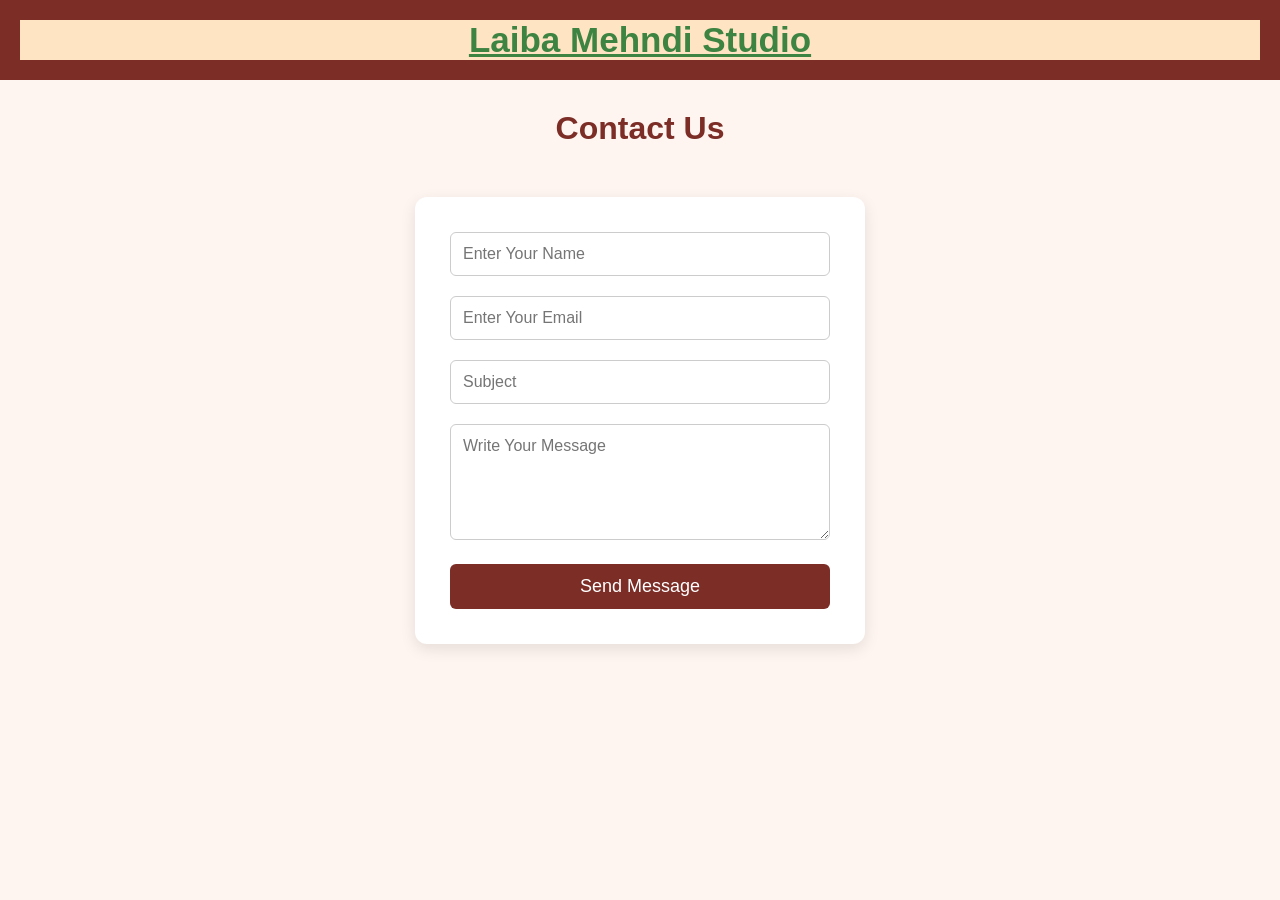
<file: contact.html>
<!DOCTYPE html>
<html lang="en">
<head>
    <meta charset="UTF-8">
    <meta name="viewport" content="width=device-width, initial-scale=1.0">
    <title>contact us</title>
    <link rel="stylesheet" href="style.css">
</head>
<body>
    <header>
        <h1>Laiba Mehndi Studio</h1>
    </header>
        <h2>Contact Us</h2>
          <section class="contact-section">

        <div class="contact-box">

            <form>

                <div class="input-box">
                    <input type="text" placeholder="Enter Your Name" required>
                </div>

                <div class="input-box">
                    <input type="email" placeholder="Enter Your Email" required>
                </div>

                <div class="input-box">
                    <input type="text" placeholder="Subject">
                </div>

                <div class="input-box">
                    <textarea rows="5" placeholder="Write Your Message"></textarea>
                </div>

                <button type="submit">Send Message</button>

            </form>

        </div>

    </section>

</body>
</html>

    
</body>
</html>
</file>
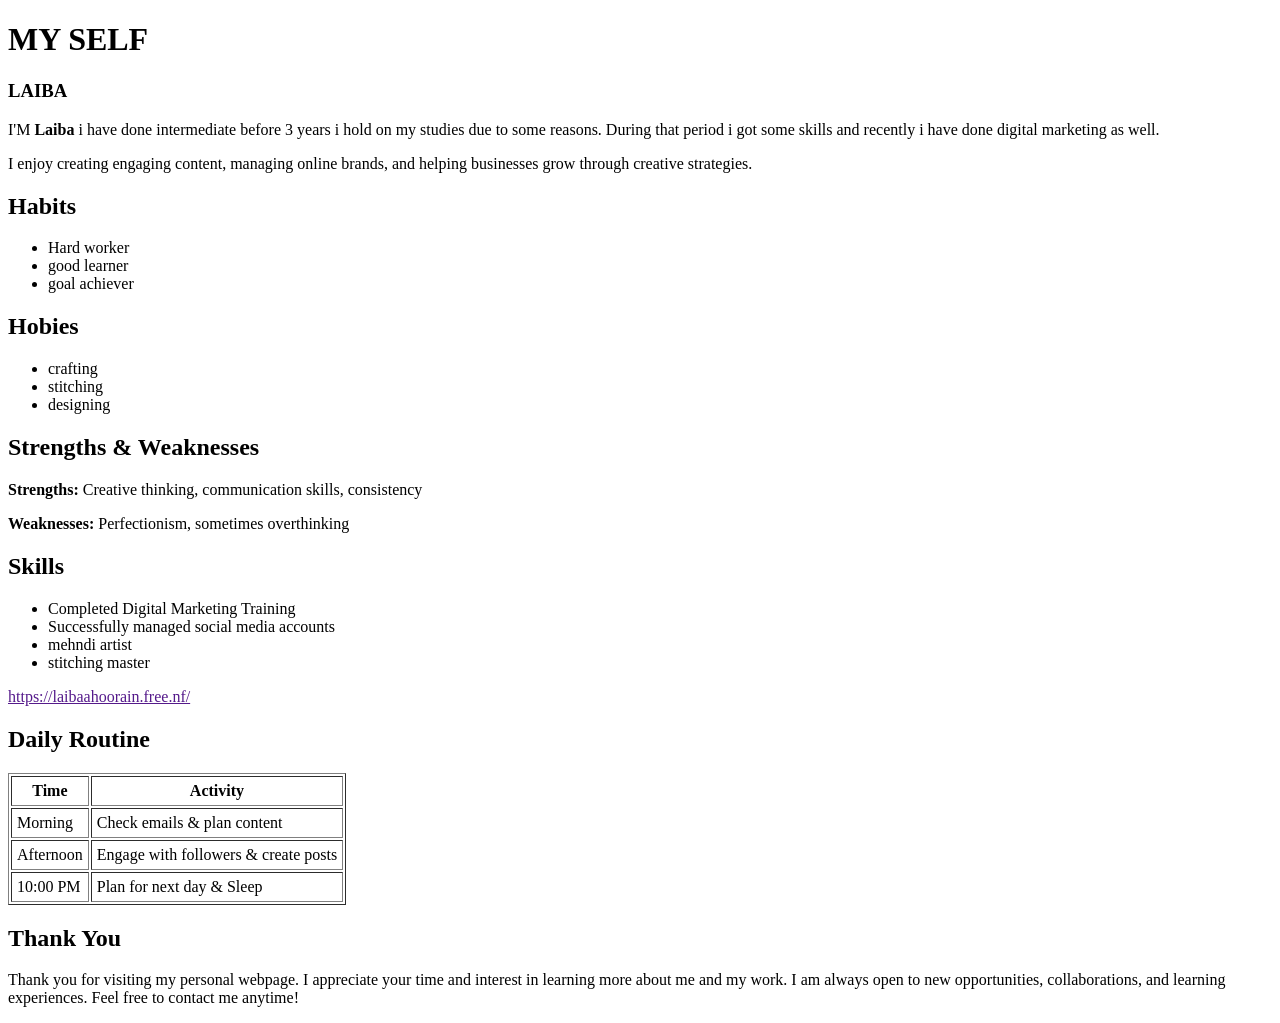
<file: index-1.html>
<!DOCTYPE html>
<html lang="en">
<head>
    <meta charset="UTF-8">
    <meta name="viewport" content="width=device-width, initial-scale=1.0">
    <title>LAIBA SIDDIQUE</title>
</head>
<H1>MY SELF</H1>
<H3>LAIBA</H3>
<body>
    <P>I'M <b>Laiba</b> i have done intermediate before 3 years i hold on my studies due to some reasons. During that period i got some skills and recently i have done digital marketing as well. </P>

<p> I enjoy creating engaging content, managing online brands, and helping businesses grow through creative strategies.</p>

</body>
</html><h2>Habits</h2>
<UL><li>Hard worker </li>
<li>good learner</li>
<li>goal achiever</li></ul>
<h2>Hobies</h2>
<UL><li>crafting</li>
<li>stitching</li>
<li>designing</li></UL>
<h2>Strengths & Weaknesses</h2>
    <p><strong>Strengths:</strong> Creative thinking, communication skills, consistency</p>
    <p><strong>Weaknesses:</strong> Perfectionism, sometimes overthinking</p>
     <h2>Skills</h2>
    <ul>
        <li>Completed Digital Marketing Training</li>
        <li>Successfully managed social media accounts</li>
        <li>mehndi artist</li>
        <li>stitching master</li>
    </ul>
    <a href="">
        <Absolute->https://laibaahoorain.free.nf/</Absolute->
        <relative->  </relative->
         <mailto-></mailto->
         <tel-></tel->
    </a>
    
     <h2>Daily Routine</h2>
    <table border="1" cellpadding="5">
        <tr>
            <th>Time</th>
            <th>Activity</th>
        </tr>
        <tr>
            <td>Morning</td>
            <td>Check emails & plan content</td>
        </tr>
        <tr>
            <td>Afternoon</td>
            <td>Engage with followers & create posts</td>
            <tr>
             <td>10:00 PM</td>
        <td>Plan for next day & Sleep</td>
    </tr>
</table>
<h2>Thank You</h2>
<p>
    Thank you for visiting my personal webpage. I appreciate your time and interest in learning more about me and my work. 
    I am always open to new opportunities, collaborations, and learning experiences. Feel free to contact me anytime!
</p>
</file>
<file: style.css>
h1{
    text-align: center;
    color: rgb(61, 131, 65);
    font-family: 'Times New Roman', Times, serif;
    background-color: bisque;
    text-decoration: underline;
    font-family:sans-serif
}

#about{
    background-color: rgb(61, 131, 65);
    color: white;
    font-family: 'Times New Roman', Times, serif;
    padding: 20px;
    margin: 20px;
    font-size: large;
}


    #about {
        background-color: rgb(61, 131, 65);
        color: white;
        font-family:'Franklin Gothic Medium', 'Arial Narrow', Arial, sans-serif 'Times New Roman', Times, serif;
        padding: 20px;
        margin: 20px;
        font-size: large;
        text-align: center;
        font-weight: bold;
        line-height: 40px;
        text-transform: capitalize;
    }

    #one{
        display: flex;
        justify-content: center;
        align-items: center;
        gap: 20px;
    }

    #two{
        display: flex;
        justify-content: center;
        align-items: center;
        gap: 20px;
    }

     .circle {
         width: 250px;
    height: 250px;
    background-color: teal;
    border-radius: 50%;

    display: flex;
    justify-content: center;
    align-items: center;

    color: white;
    font-size: 25px;
    text-align: center;
    position: absolute;
     }
 
     #three{
        display: flex;
        justify-content: center;
        align-items: center;
        gap: 20px;
     }

     #four{
        display: flex;
        justify-content: center;
        align-items: center;
        gap: 20px;
     }

     #five{
        display: flex;
        justify-content: center;
        align-items: center;
        gap: 20px;
     }

     footer{
    background-color: teal;
    color: white;
    text-align: center;

    padding: 20px;
    margin-top: 50px;
}

#six{
    display: flex;
    justify-content: left;
    align-items:left;
    gap: 20px;
}

*{
    margin:0;
    padding:0;
    box-sizing:border-box;
    font-family:Arial, sans-serif;
}

body{
    background:#fff5f0;
}

/* Header */

header{
    background:#7b2d26;
    color:white;
    text-align:center;
    padding:20px;
}

header h1{
    font-size:35px;
}

/* Heading */

h2{
    text-align:center;
    margin-top:30px;
    margin-bottom:20px;
    color:#7b2d26;
    font-size:32px;
}

/* Contact Section */

.contact-section{
    width:100%;
    display:flex;
    justify-content:center;
    align-items:center;
    padding:30px;
}

/* Contact Box */

.contact-box{
    width:450px;
    background:white;
    padding:35px;
    border-radius:12px;
    box-shadow:0 5px 15px rgba(0,0,0,0.1);
}

/* Input Fields */

.input-box{
    margin-bottom:20px;
}

.input-box input,
.input-box textarea{
    width:100%;
    padding:12px;
    border:1px solid #ccc;
    border-radius:6px;
    font-size:16px;
    outline:none;
}

/* Button */

button{
    width:100%;
    padding:12px;
    border:none;
    background:#7b2d26;
    color:white;
    font-size:18px;
    border-radius:6px;
    cursor:pointer;
}

button:hover{
    background:#a04035;
}
</file>
